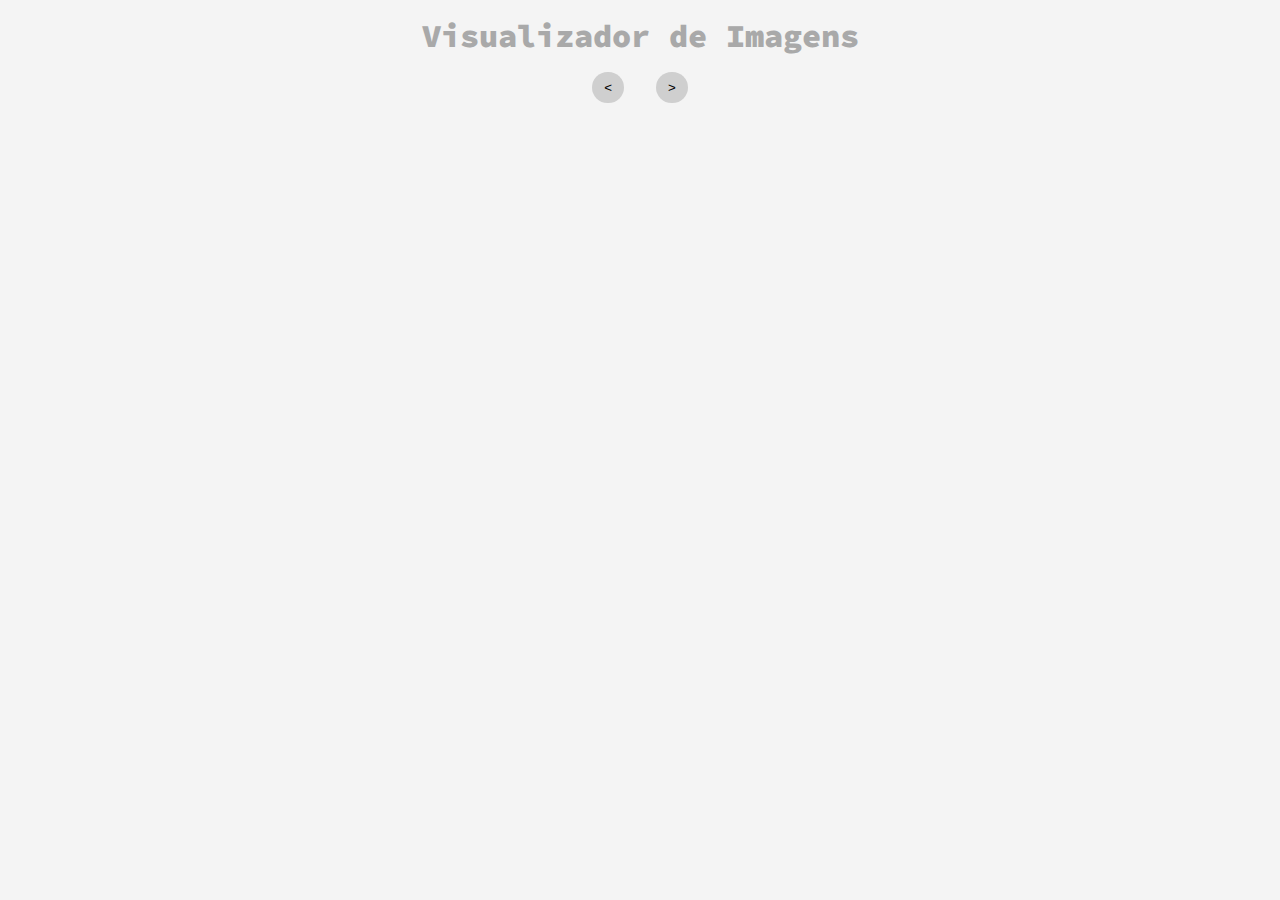
<file: 01/index.html>
<!doctype html>
<!-- Declaração do tipo de documento como HTML5 -->
<html lang="pt-br">
  <!-- Define o idioma da página como português do Brasil -->

  <head>
    <!-- Cabeçalho do documento: contém metadados e links para recursos externos -->
    <meta charset="UTF-8" />
    <!-- Define o conjunto de caracteres como UTF-8 para suportar caracteres especiais -->
    <meta name="viewport" content="width=device-width, initial-scale=1.0" />
    <!-- Configura a viewport para garantir que a página seja responsiva em dispositivos móveis -->
    <title>Visualizador de Imagens</title>
    <!-- Título da página, exibido na aba do navegador -->

    <link rel="stylesheet" href="visuimagens.css" />
    <!-- Link para o arquivo CSS externo que contém os estilos da página -->
  </head>

  <body>
    <template id="image-container-template">
      <div class="image-container">
        <img src="https://placehold.co/100x100" alt="" class="thumbnail" />
        <div class="rating"></div>
      </div>
    </template>

    <template id="page-link-template">
      <span class="page-link"></span>
    </template>

    <!-- Corpo do documento: contém o conteúdo visível da página -->
    <h2>Visualizador de Imagens</h2>
    <!-- Título principal da página -->
    <div class="page-nav">
      <button id="prev" class="icon-btn" onclick="prevPage()">&lt;</button>
      <div id="page-num-container"></div>
      <button id="next" class="icon-btn" onclick="nextPage()">&gt;</button>
    </div>
    <div class="container">
      <!-- Div que serve como contêiner para as imagens -->
      <!-- As imagens serão carregadas dinamicamente aqui via JavaScript -->
    </div>

    <!-- Lightbox para visualizar a imagem em tamanho original -->
    <div class="lightbox" id="lightbox" onclick="closeLightbox()">
      <!-- Div que representa o lightbox (modal para exibir imagens ampliadas) -->
      <!-- O lightbox é oculto por padrão e será exibido ao clicar em uma imagem -->
      <span class="close-lightbox" onclick="closeLightbox()">&times;</span>
      <!-- Botão para fechar o lightbox (representado pelo símbolo "×") -->
      <img
        class="lightbox-content"
        id="lightbox-image"
        alt="imagens aleatórias"
      />
      <!-- Imagem que será exibida dentro do lightbox -->
    </div>

    <script src="visuimagens.js"></script>
    <!-- Link para o arquivo JavaScript externo que contém a lógica da página -->
  </body>
</html>
</file>
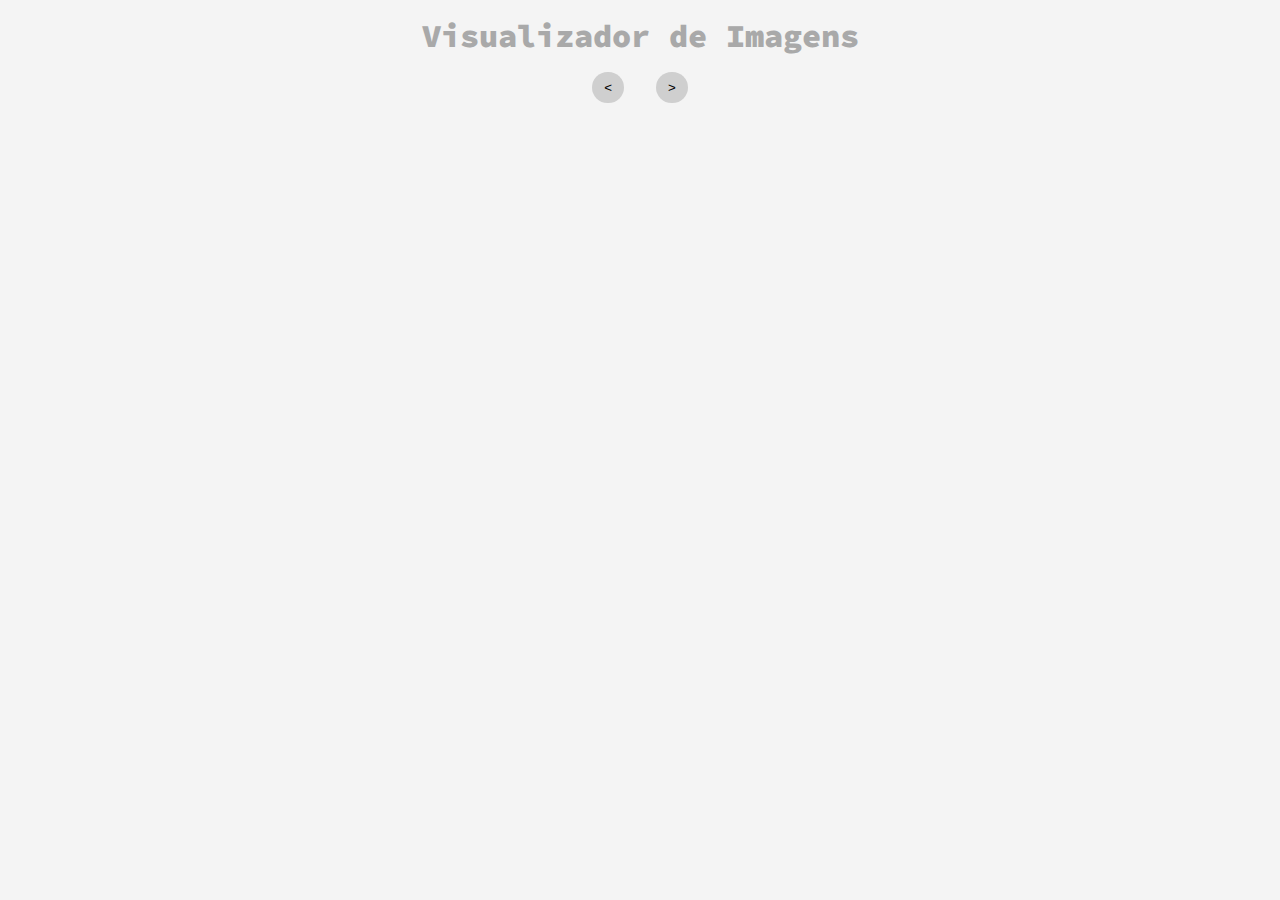
<file: 02/index.html>
<!doctype html>
<!-- Declaração do tipo de documento como HTML5 -->
<html lang="pt-br">
  <!-- Define o idioma da página como português do Brasil -->

  <head>
    <!-- Cabeçalho do documento: contém metadados e links para recursos externos -->
    <meta charset="UTF-8" />
    <!-- Define o conjunto de caracteres como UTF-8 para suportar caracteres especiais -->
    <meta name="viewport" content="width=device-width, initial-scale=1.0" />
    <!-- Configura a viewport para garantir que a página seja responsiva em dispositivos móveis -->
    <title>Visualizador de Imagens</title>
    <!-- Título da página, exibido na aba do navegador -->

    <link rel="stylesheet" href="visuimagens.css" />
    <!-- Link para o arquivo CSS externo que contém os estilos da página -->
  </head>

  <body>
    <template id="image-container-template">
      <div class="image-container">
        <img src="https://placehold.co/100x100" alt="" class="thumbnail" />
        <div class="rating"></div>
      </div>
    </template>

    <template id="page-link-template">
      <span class="page-link"></span>
    </template>

    <!-- Corpo do documento: contém o conteúdo visível da página -->
    <h2>Visualizador de Imagens</h2>
    <!-- Título principal da página -->
    <div class="page-nav">
      <button id="prev" class="icon-btn" onclick="prevPage()">&lt;</button>
      <div id="page-num-container"></div>
      <button id="next" class="icon-btn" onclick="nextPage()">&gt;</button>
    </div>
    <div class="container">
      <!-- Div que serve como contêiner para as imagens -->
      <!-- As imagens serão carregadas dinamicamente aqui via JavaScript -->
    </div>

    <!-- Lightbox para o carrossel -->
    <div class="lightbox" id="lightbox" onclick="closeLightbox()">
      <span class="close-lightbox" onclick="closeLightbox()">&times;</span>
      <div class="carousel">
        <div class="slides">
          <!-- Slides serão adicionados dinamicamente via JavaScript -->
        </div>
        <button class="carousel-btn prev" onclick="prevSlide(event)">&#10094;</button>
        <button class="carousel-btn next" onclick="nextSlide(event)">&#10095;</button>
      </div>
    </div>

    <script src="visuimagens.js"></script>
    <!-- Link para o arquivo JavaScript externo que contém a lógica da página -->
  </body>
</html>
</file>
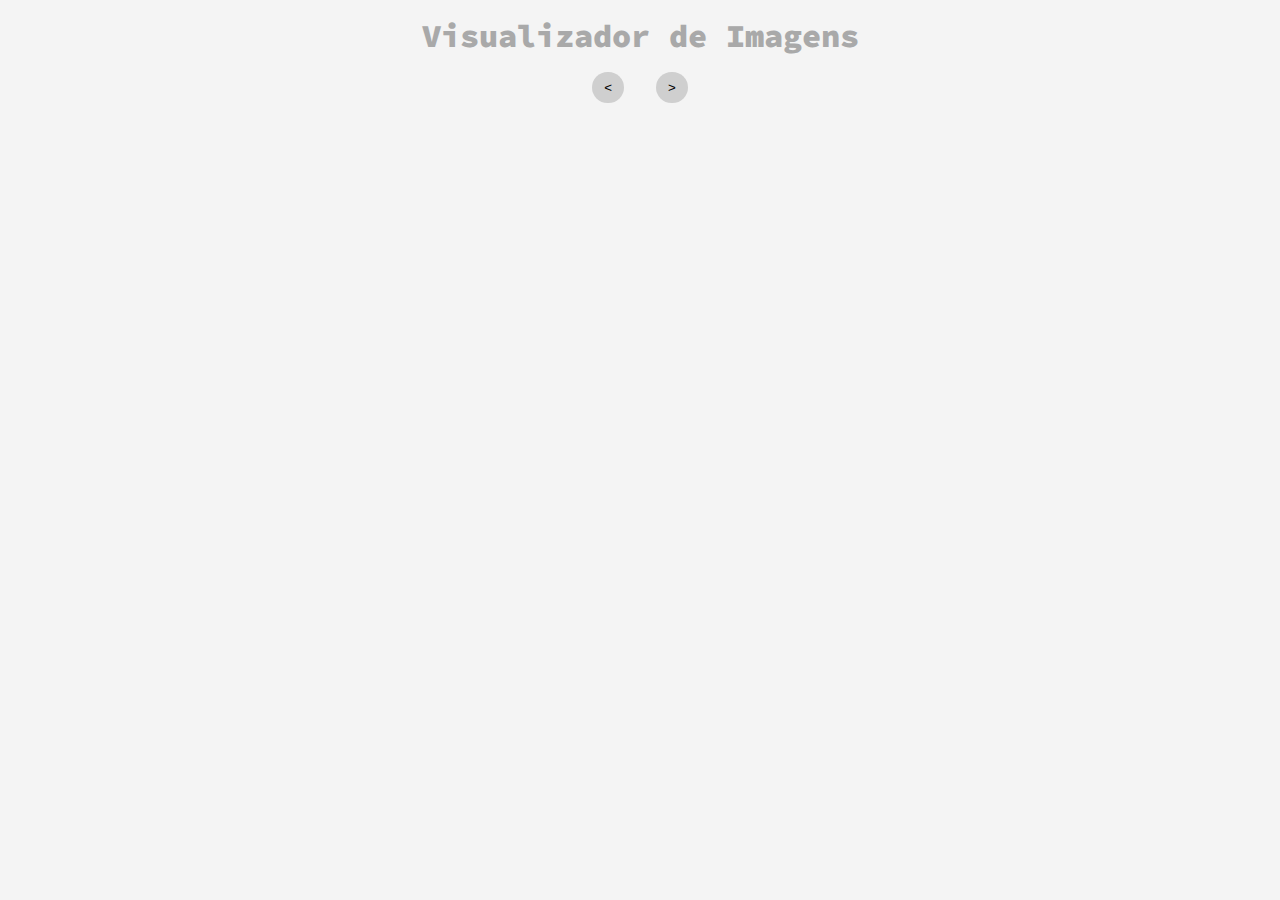
<file: 04/index.html>
<!doctype html>
<html lang="pt-br">
  <head>
    <meta charset="UTF-8" />
    <meta name="viewport" content="width=device-width, initial-scale=1.0" />
    <title>Visualizador de Imagens</title>
    <link rel="stylesheet" href="visuimagens.css" />
  </head>
  <body>
    <template id="image-container-template">
      <div class="image-container">
        <img src="https://placehold.co/100x100" alt="" class="thumbnail" />
        <div class="rating"></div>
      </div>
    </template>

    <template id="page-link-template">
      <span class="page-link"></span>
    </template>

    <h2>Visualizador de Imagens</h2>
    <div class="page-nav">
      <button id="prev" class="icon-btn" onclick="prevPage()">&lt;</button>
      <div id="page-num-container"></div>
      <button id="next" class="icon-btn" onclick="nextPage()">&gt;</button>
    </div>
    <div class="container">
      <!-- As imagens serão carregadas dinamicamente aqui via JavaScript -->
    </div>

    <!-- Lightbox para o carrossel -->
    <div class="lightbox" id="lightbox" onclick="closeLightbox()">
      <span class="close-lightbox" onclick="closeLightbox()">&times;</span>
      <div class="carousel">
        <div class="slides">
          <!-- Slides serão adicionados dinamicamente via JavaScript -->
        </div>
        <button class="carousel-btn prev" onclick="prevSlide(event)">&#10094;</button>
        <button class="carousel-btn next" onclick="nextSlide(event)">&#10095;</button>
      </div>
    </div>

    <script src="visuimagens.js"></script>
  </body>
</html>
</file>
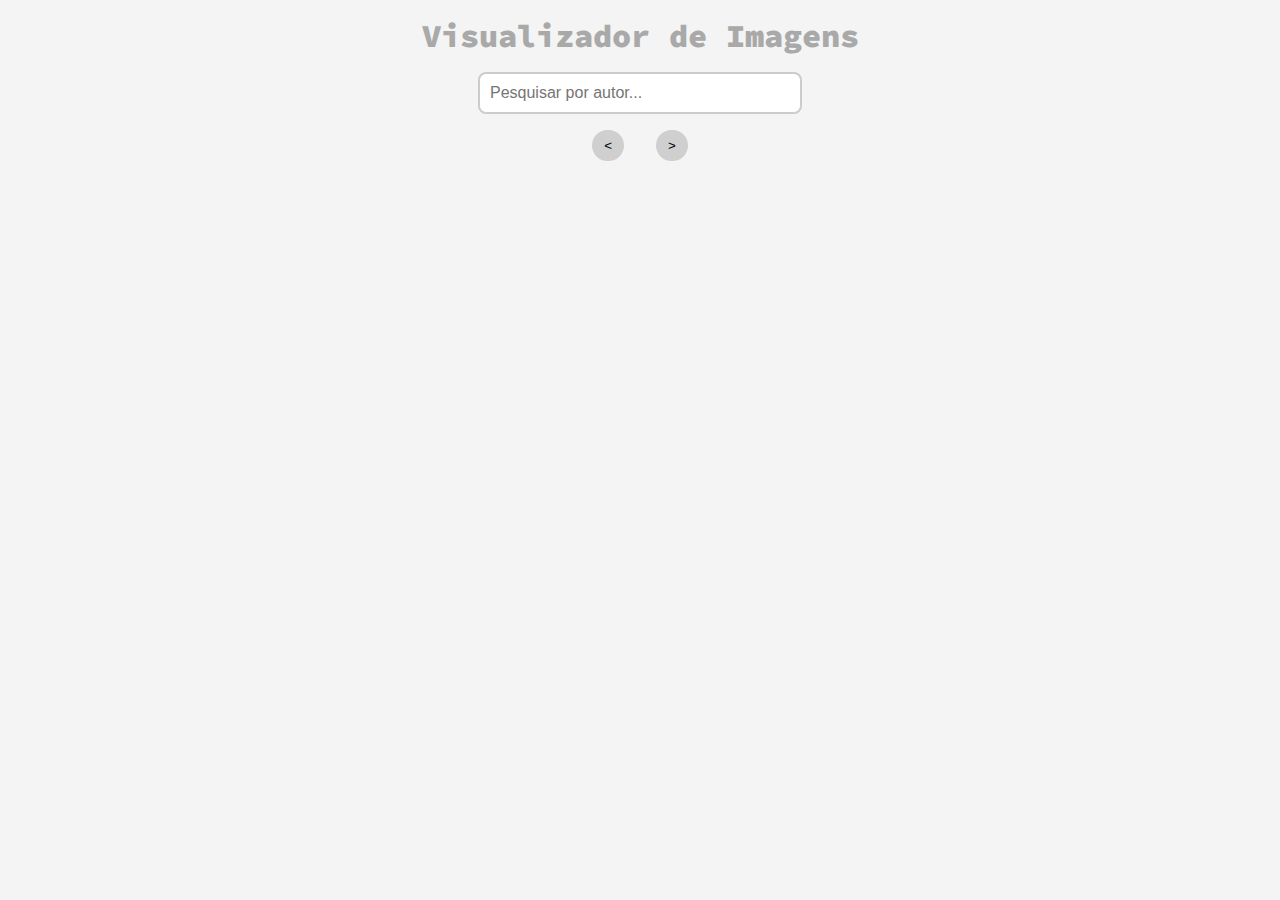
<file: 07/index.html>
<!doctype html>
<html lang="pt-br">
  <head>
    <meta charset="UTF-8" />
    <meta name="viewport" content="width=device-width, initial-scale=1.0" />
    <title>Visualizador de Imagens</title>
    <link rel="stylesheet" href="visuimagens.css" />
  </head>
  <body>
    <template id="image-container-template">
      <div class="image-container">
        <img src="https://placehold.co/100x100" alt="" class="thumbnail" />
        <div class="rating"></div>
      </div>
    </template>

    <template id="page-link-template">
      <span class="page-link"></span>
    </template>

    <h2>Visualizador de Imagens</h2>
    <!-- Adicione o campo de pesquisa -->
    <div class="search-container">
      <input
        type="text"
        id="search-input"
        class="search-input"
        placeholder="Pesquisar por autor..."
        oninput="filterImages(this.value)"
      />
    </div>
    <div class="page-nav">
      <button id="prev" class="icon-btn" onclick="prevPage()">&lt;</button>
      <div id="page-num-container"></div>
      <button id="next" class="icon-btn" onclick="nextPage()">&gt;</button>
    </div>
    <div class="container">
      <!-- As imagens serão carregadas dinamicamente aqui via JavaScript -->
    </div>

    <!-- Lightbox para o carrossel -->
    <div class="lightbox" id="lightbox" onclick="closeLightbox()">
      <span class="close-lightbox" onclick="closeLightbox()">&times;</span>
      <div class="carousel">
        <div class="slides">
          <!-- Slides serão adicionados dinamicamente via JavaScript -->
        </div>
        <button class="carousel-btn prev" onclick="prevSlide(event)">&#10094;</button>
        <button class="carousel-btn next" onclick="nextSlide(event)">&#10095;</button>
      </div>
    </div>

    <script src="visuimagens.js"></script>
  </body>
</html>
</file>
<file: 01/visuimagens.css>
@import url("https://fonts.googleapis.com/css2?family=Source+Code+Pro:wght@200;900&display=swap");
/* Importa a fonte "Source Code Pro" do Google Fonts com pesos 200 e 900 */

body {
  font-family: "Source Code Pro", monospace;
  /* Define a fonte padrão do corpo da página como "Source Code Pro" */
  background-color: #f4f4f4;
  /* Define a cor de fundo da página como um cinza claro */
  margin: 0;
  padding: 0;
  /* Remove margens e preenchimentos padrão para evitar espaços indesejados */
}

h2 {
  font-size: 32px;
  /* Define o tamanho da fonte do título como 32px */
  font-weight: 900;
  /* Define o peso da fonte como 900 (negrito) */
  color: darkgray;
  /* Define a cor do texto como cinza escuro */
  text-align: center;
  /* Centraliza o texto horizontalmente */
  margin: 16px 0;
  /* Adiciona uma margem de 16px no topo e na base do título */
}

.container {
  display: grid;
  /* Define o contêiner como um grid layout */
  grid-template-columns: repeat(3, 1fr);
  /* Cria 3 colunas de largura igual */
  gap: 24px;
  /* Define o espaçamento entre os itens do grid como 24px */
  padding: 16px;
  /* Adiciona um preenchimento interno de 16px ao contêiner */
  max-width: 1200px;
  /* Define a largura máxima do contêiner como 1200px */
  margin: 0 auto;
  /* Centraliza o contêiner horizontalmente na página */
  align-items: center;
}

.image-container {
  display: flex;
  flex-direction: column;
  align-items: center;
}

.thumbnail {
  display: inline;
  /* Define o comportamento de exibição como inline */
  width: 100px;
  height: 100px;
  /* Define o tamanho das miniaturas como 100x100 pixels */
  cursor: pointer;
  /* Altera o cursor para um ponteiro ao passar o mouse sobre as miniaturas */
  background-color: #fff;
  /* Define a cor de fundo das miniaturas como branco */
  padding: 10px;
  /* Adiciona um preenchimento interno de 10px às miniaturas */
  border-radius: 8px;
  /* Arredonda os cantos das miniaturas com um raio de 8px */
  box-shadow: 0px 0px 5px rgba(0, 0, 0, 0.2);
  /* Adiciona uma sombra suave às miniaturas */
  transition:
    transform 0.2s ease,
    box-shadow 0.2s ease;
  /* Adiciona uma transição suave para transform e sombra */
}

.thumbnail:hover {
  transform: scale(1.05);
  /* Aumenta ligeiramente o tamanho da miniatura ao passar o mouse */
  box-shadow: 0px 0px 10px rgba(0, 0, 0, 0.3);
  /* Aumenta a sombra ao passar o mouse */
}

.star {
  display: inline-block;
  /* Define o comportamento de exibição como inline-block */
  font-size: 20px;
  /* Define o tamanho da fonte das estrelas como 20px */
  cursor: pointer;
  /* Altera o cursor para um ponteiro ao passar o mouse sobre as estrelas */
  color: #222;
  /* Define a cor padrão das estrelas como cinza claro */
  transition: color 0.2s ease;
  /* Adiciona uma transição suave para a cor das estrelas */
}

.star:hover {
  color: #ffcc00;
  /* Altera a cor das estrelas para amarelo ao passar o mouse */
}

.lightbox {
  display: none;
  /* Oculta o lightbox por padrão */
  position: fixed;
  /* Fixa o lightbox na tela, independente da rolagem */
  z-index: 1;
  /* Define a ordem de empilhamento do lightbox (sobre outros elementos) */
  left: 0;
  top: 0;
  /* Posiciona o lightbox no canto superior esquerdo da tela */
  width: 100%;
  height: 100%;
  /* Define o tamanho do lightbox como 100% da largura e altura da tela */
  background-color: rgba(0, 0, 0, 0.9);
  /* Define a cor de fundo do lightbox como preto com 90% de opacidade */
  align-items: center;
  justify-content: center;
  /* Centraliza o conteúdo do lightbox horizontal e verticalmente */
  cursor: pointer;
  /* Altera o cursor para um ponteiro ao passar o mouse sobre o lightbox */
}

.lightbox-content {
  max-width: 90%;
  max-height: 90%;
  /* Define o tamanho máximo da imagem dentro do lightbox como 90% da tela */
  border-radius: 8px;
  /* Arredonda os cantos da imagem com um raio de 8px */
}

.close-lightbox {
  position: absolute;
  /* Posiciona o botão de fechar de forma absoluta dentro do lightbox */
  top: 16px;
  right: 16px;
  /* Posiciona o botão no canto superior direito do lightbox */
  color: #f4f4f4;
  /* Define a cor do botão de fechar como cinza claro */
  font-size: 32px;
  /* Define o tamanho da fonte do botão como 32px */
  cursor: pointer;
  /* Altera o cursor para um ponteiro ao passar o mouse sobre o botão */
  transition: color 0.2s ease;
  /* Adiciona uma transição suave para a cor do botão */
}

.close-lightbox:hover {
  color: #ffcc00;
  /* Altera a cor do botão para amarelo ao passar o mouse */
}

.page-nav {
  display: flex;
  gap: 1rem;
  justify-content: center;
}

.icon-btn {
  padding: 0.5rem 0.75rem;
  border-radius: calc(infinity * 1px);
  background-color: #cfcfcf;
  border: none;
  cursor: pointer;

  &:is(a) {
    text-decoration: none;
    color: #000;
  }

  &:hover {
    background-color: #aeaeae;
  }
}

#page-num-container {
  display: flex;
  gap: 1rem;
  align-items: center;
  justify-items: center;

  .page-link {
    text-decoration: underline;
    color: #000;
    cursor: pointer;

    &:hover {
      color: #ffcc00;
    }

    &.current {
      color: royalblue;
    }
  }
}
</file>
<file: 02/visuimagens.css>
@import url("https://fonts.googleapis.com/css2?family=Source+Code+Pro:wght@200;900&display=swap");
/* Importa a fonte "Source Code Pro" do Google Fonts com pesos 200 e 900 */

body {
  font-family: "Source Code Pro", monospace;
  /* Define a fonte padrão do corpo da página como "Source Code Pro" */
  background-color: #f4f4f4;
  /* Define a cor de fundo da página como um cinza claro */
  margin: 0;
  padding: 0;
  /* Remove margens e preenchimentos padrão para evitar espaços indesejados */
}

h2 {
  font-size: 32px;
  /* Define o tamanho da fonte do título como 32px */
  font-weight: 900;
  /* Define o peso da fonte como 900 (negrito) */
  color: darkgray;
  /* Define a cor do texto como cinza escuro */
  text-align: center;
  /* Centraliza o texto horizontalmente */
  margin: 16px 0;
  /* Adiciona uma margem de 16px no topo e na base do título */
}

.container {
  display: grid;
  /* Define o contêiner como um grid layout */
  grid-template-columns: repeat(3, 1fr);
  /* Cria 3 colunas de largura igual */
  gap: 24px;
  /* Define o espaçamento entre os itens do grid como 24px */
  padding: 16px;
  /* Adiciona um preenchimento interno de 16px ao contêiner */
  max-width: 1200px;
  /* Define a largura máxima do contêiner como 1200px */
  margin: 0 auto;
  /* Centraliza o contêiner horizontalmente na página */
  align-items: center;
}

.image-container {
  display: flex;
  flex-direction: column;
  align-items: center;
}

.thumbnail {
  display: inline;
  /* Define o comportamento de exibição como inline */
  width: 100px;
  height: 100px;
  /* Define o tamanho das miniaturas como 100x100 pixels */
  cursor: pointer;
  /* Altera o cursor para um ponteiro ao passar o mouse sobre as miniaturas */
  background-color: #fff;
  /* Define a cor de fundo das miniaturas como branco */
  padding: 10px;
  /* Adiciona um preenchimento interno de 10px às miniaturas */
  border-radius: 8px;
  /* Arredonda os cantos das miniaturas com um raio de 8px */
  box-shadow: 0px 0px 5px rgba(0, 0, 0, 0.2);
  /* Adiciona uma sombra suave às miniaturas */
  transition:
    transform 0.2s ease,
    box-shadow 0.2s ease;
  /* Adiciona uma transição suave para transform e sombra */
}

.thumbnail:hover {
  transform: scale(1.05);
  /* Aumenta ligeiramente o tamanho da miniatura ao passar o mouse */
  box-shadow: 0px 0px 10px rgba(0, 0, 0, 0.3);
  /* Aumenta a sombra ao passar o mouse */
}

.star {
  display: inline-block;
  /* Define o comportamento de exibição como inline-block */
  font-size: 20px;
  /* Define o tamanho da fonte das estrelas como 20px */
  cursor: pointer;
  /* Altera o cursor para um ponteiro ao passar o mouse sobre as estrelas */
  color: #222;
  /* Define a cor padrão das estrelas como cinza claro */
  transition: color 0.2s ease;
  /* Adiciona uma transição suave para a cor das estrelas */
}

.star:hover {
  color: #ffcc00;
  /* Altera a cor das estrelas para amarelo ao passar o mouse */
}

.lightbox {
  display: none;
  /* Oculta o lightbox por padrão */
  position: fixed;
  /* Fixa o lightbox na tela, independente da rolagem */
  z-index: 1;
  /* Define a ordem de empilhamento do lightbox (sobre outros elementos) */
  left: 0;
  top: 0;
  /* Posiciona o lightbox no canto superior esquerdo da tela */
  width: 100%;
  height: 100%;
  /* Define o tamanho do lightbox como 100% da largura e altura da tela */
  background-color: rgba(0, 0, 0, 0.9);
  /* Define a cor de fundo do lightbox como preto com 90% de opacidade */
  align-items: center;
  justify-content: center;
  /* Centraliza o conteúdo do lightbox horizontal e verticalmente */
  cursor: pointer;
  /* Altera o cursor para um ponteiro ao passar o mouse sobre o lightbox */
}

.lightbox-content {
  max-width: 90%;
  max-height: 90%;
  /* Define o tamanho máximo da imagem dentro do lightbox como 90% da tela */
  border-radius: 8px;
  /* Arredonda os cantos da imagem com um raio de 8px */
}

.close-lightbox {
  position: absolute;
  /* Posiciona o botão de fechar de forma absoluta dentro do lightbox */
  top: 16px;
  right: 16px;
  /* Posiciona o botão no canto superior direito do lightbox */
  color: #f4f4f4;
  /* Define a cor do botão de fechar como cinza claro */
  font-size: 32px;
  /* Define o tamanho da fonte do botão como 32px */
  cursor: pointer;
  /* Altera o cursor para um ponteiro ao passar o mouse sobre o botão */
  transition: color 0.2s ease;
  /* Adiciona uma transição suave para a cor do botão */
}

.close-lightbox:hover {
  color: #ffcc00;
  /* Altera a cor do botão para amarelo ao passar o mouse */
}

.page-nav {
  display: flex;
  gap: 1rem;
  justify-content: center;
}

.icon-btn {
  padding: 0.5rem 0.75rem;
  border-radius: calc(infinity * 1px);
  background-color: #cfcfcf;
  border: none;
  cursor: pointer;

  &:is(a) {
    text-decoration: none;
    color: #000;
  }

  &:hover {
    background-color: #aeaeae;
  }
}

#page-num-container {
  display: flex;
  gap: 1rem;
  align-items: center;
  justify-items: center;

  .page-link {
    text-decoration: underline;
    color: #000;
    cursor: pointer;

    &:hover {
      color: #ffcc00;
    }

    &.current {
      color: royalblue;
    }
  }
}

/* Estilos para o carrossel dentro do modal */
.carousel {
  position: relative;
  width: 100%;
  max-width: 800px;
  margin: 0 auto;
  overflow: hidden;
}

.slides {
  display: flex;
  transition: transform 0.5s ease-in-out;
}

.slide {
  min-width: 100%;
  box-sizing: border-box;
  display: flex;
  justify-content: center;
  align-items: center;
}

.carousel-btn {
  position: absolute;
  top: 50%;
  transform: translateY(-50%);
  background-color: rgba(0, 0, 0, 0.5);
  color: white;
  border: none;
  padding: 10px;
  cursor: pointer;
  z-index: 10;
}

.carousel-btn.prev {
  left: 10px;
}

.carousel-btn.next {
  right: 10px;
}

/* Estilos para a imagem dentro do slide */
.carousel-image {
  max-width: 100%;
  max-height: 80vh;
  border-radius: 8px;
}
</file>
<file: 04/visuimagens.css>
@import url("https://fonts.googleapis.com/css2?family=Source+Code+Pro:wght@200;900&display=swap");
/* Importa a fonte "Source Code Pro" do Google Fonts com pesos 200 e 900 */

body {
  font-family: "Source Code Pro", monospace;
  /* Define a fonte padrão do corpo da página como "Source Code Pro" */
  background-color: #f4f4f4;
  /* Define a cor de fundo da página como um cinza claro */
  margin: 0;
  padding: 0;
  /* Remove margens e preenchimentos padrão para evitar espaços indesejados */
}

h2 {
  font-size: 32px;
  /* Define o tamanho da fonte do título como 32px */
  font-weight: 900;
  /* Define o peso da fonte como 900 (negrito) */
  color: darkgray;
  /* Define a cor do texto como cinza escuro */
  text-align: center;
  /* Centraliza o texto horizontalmente */
  margin: 16px 0;
  /* Adiciona uma margem de 16px no topo e na base do título */
}

.container {
  display: grid;
  /* Define o contêiner como um grid layout */
  grid-template-columns: repeat(3, 1fr);
  /* Cria 3 colunas de largura igual */
  gap: 24px;
  /* Define o espaçamento entre os itens do grid como 24px */
  padding: 16px;
  /* Adiciona um preenchimento interno de 16px ao contêiner */
  max-width: 1200px;
  /* Define a largura máxima do contêiner como 1200px */
  margin: 0 auto;
  /* Centraliza o contêiner horizontalmente na página */
  align-items: center;
}

.image-container {
  display: flex;
  flex-direction: column;
  align-items: center;
}

.thumbnail {
  display: inline;
  /* Define o comportamento de exibição como inline */
  width: 100px;
  height: 100px;
  /* Define o tamanho das miniaturas como 100x100 pixels */
  cursor: pointer;
  /* Altera o cursor para um ponteiro ao passar o mouse sobre as miniaturas */
  background-color: #fff;
  /* Define a cor de fundo das miniaturas como branco */
  padding: 10px;
  /* Adiciona um preenchimento interno de 10px às miniaturas */
  border-radius: 8px;
  /* Arredonda os cantos das miniaturas com um raio de 8px */
  box-shadow: 0px 0px 5px rgba(0, 0, 0, 0.2);
  /* Adiciona uma sombra suave às miniaturas */
  transition:
    transform 0.2s ease,
    box-shadow 0.2s ease;
  /* Adiciona uma transição suave para transform e sombra */
}

.thumbnail:hover {
  transform: scale(1.05);
  /* Aumenta ligeiramente o tamanho da miniatura ao passar o mouse */
  box-shadow: 0px 0px 10px rgba(0, 0, 0, 0.3);
  /* Aumenta a sombra ao passar o mouse */
}

.star {
  display: inline-block;
  /* Define o comportamento de exibição como inline-block */
  font-size: 20px;
  /* Define o tamanho da fonte das estrelas como 20px */
  cursor: pointer;
  /* Altera o cursor para um ponteiro ao passar o mouse sobre as estrelas */
  color: #222;
  /* Define a cor padrão das estrelas como cinza claro */
  transition: color 0.2s ease;
  /* Adiciona uma transição suave para a cor das estrelas */
}

.star:hover {
  color: #ffcc00;
  /* Altera a cor das estrelas para amarelo ao passar o mouse */
}

.lightbox {
  display: none;
  /* Oculta o lightbox por padrão */
  position: fixed;
  /* Fixa o lightbox na tela, independente da rolagem */
  z-index: 1;
  /* Define a ordem de empilhamento do lightbox (sobre outros elementos) */
  left: 0;
  top: 0;
  /* Posiciona o lightbox no canto superior esquerdo da tela */
  width: 100%;
  height: 100%;
  /* Define o tamanho do lightbox como 100% da largura e altura da tela */
  background-color: rgba(0, 0, 0, 0.9);
  /* Define a cor de fundo do lightbox como preto com 90% de opacidade */
  align-items: center;
  justify-content: center;
  /* Centraliza o conteúdo do lightbox horizontal e verticalmente */
  cursor: pointer;
  /* Altera o cursor para um ponteiro ao passar o mouse sobre o lightbox */
}

.lightbox-content {
  max-width: 90%;
  max-height: 90%;
  /* Define o tamanho máximo da imagem dentro do lightbox como 90% da tela */
  border-radius: 8px;
  /* Arredonda os cantos da imagem com um raio de 8px */
}

.close-lightbox {
  position: absolute;
  /* Posiciona o botão de fechar de forma absoluta dentro do lightbox */
  top: 16px;
  right: 16px;
  /* Posiciona o botão no canto superior direito do lightbox */
  color: #f4f4f4;
  /* Define a cor do botão de fechar como cinza claro */
  font-size: 32px;
  /* Define o tamanho da fonte do botão como 32px */
  cursor: pointer;
  /* Altera o cursor para um ponteiro ao passar o mouse sobre o botão */
  transition: color 0.2s ease;
  /* Adiciona uma transição suave para a cor do botão */
}

.close-lightbox:hover {
  color: #ffcc00;
  /* Altera a cor do botão para amarelo ao passar o mouse */
}

.page-nav {
  display: flex;
  gap: 1rem;
  justify-content: center;
}

.icon-btn {
  padding: 0.5rem 0.75rem;
  border-radius: calc(infinity * 1px);
  background-color: #cfcfcf;
  border: none;
  cursor: pointer;

  &:is(a) {
    text-decoration: none;
    color: #000;
  }

  &:hover {
    background-color: #aeaeae;
  }
}

#page-num-container {
  display: flex;
  gap: 1rem;
  align-items: center;
  justify-items: center;

  .page-link {
    text-decoration: underline;
    color: #000;
    cursor: pointer;

    &:hover {
      color: #ffcc00;
    }

    &.current {
      color: royalblue;
    }
  }
}

/* Estilos para o carrossel dentro do modal */
.carousel {
  position: relative;
  width: 100%;
  max-width: 800px;
  margin: 0 auto;
  overflow: hidden;
}

.slides {
  display: flex;
  transition: transform 0.5s ease-in-out;
}

.slide {
  min-width: 100%;
  box-sizing: border-box;
  display: flex;
  justify-content: center;
  align-items: center;
}

.carousel-btn {
  position: absolute;
  top: 50%;
  transform: translateY(-50%);
  background-color: rgba(0, 0, 0, 0.5);
  color: white;
  border: none;
  padding: 10px;
  cursor: pointer;
  z-index: 10;
}

.carousel-btn.prev {
  left: 10px;
}

.carousel-btn.next {
  right: 10px;
}

/* Estilos para a imagem dentro do slide */
.carousel-image {
  max-width: 100%;
  max-height: 80vh;
  border-radius: 8px;
}

.tooltip {
  display: none;
  position: absolute;
  background-color: rgba(0, 0, 0, 0.8);
  color: #fff;
  padding: 8px;
  border-radius: 4px;
  font-size: 12px;
  z-index: 1000;
  white-space: pre-line; /* Permite quebras de linha no texto */
  pointer-events: none; /* Impede que o tooltip capture eventos de clique */
  top: 100%; /* Posiciona o tooltip abaixo da miniatura */
  left: 50%;
  transform: translateX(-50%);
  margin-top: 5px; /* Espaçamento entre a miniatura e o tooltip */
}

.image-container {
  position: relative; /* Permite que o tooltip seja posicionado corretamente */
}
</file>
<file: 07/visuimagens.css>
@import url("https://fonts.googleapis.com/css2?family=Source+Code+Pro:wght@200;900&display=swap");
/* Importa a fonte "Source Code Pro" do Google Fonts com pesos 200 e 900 */

body {
  font-family: "Source Code Pro", monospace;
  /* Define a fonte padrão do corpo da página como "Source Code Pro" */
  background-color: #f4f4f4;
  /* Define a cor de fundo da página como um cinza claro */
  margin: 0;
  padding: 0;
  /* Remove margens e preenchimentos padrão para evitar espaços indesejados */
}

h2 {
  font-size: 32px;
  /* Define o tamanho da fonte do título como 32px */
  font-weight: 900;
  /* Define o peso da fonte como 900 (negrito) */
  color: darkgray;
  /* Define a cor do texto como cinza escuro */
  text-align: center;
  /* Centraliza o texto horizontalmente */
  margin: 16px 0;
  /* Adiciona uma margem de 16px no topo e na base do título */
}

.container {
  display: grid;
  /* Define o contêiner como um grid layout */
  grid-template-columns: repeat(3, 1fr);
  /* Cria 3 colunas de largura igual */
  gap: 24px;
  /* Define o espaçamento entre os itens do grid como 24px */
  padding: 16px;
  /* Adiciona um preenchimento interno de 16px ao contêiner */
  max-width: 1200px;
  /* Define a largura máxima do contêiner como 1200px */
  margin: 0 auto;
  /* Centraliza o contêiner horizontalmente na página */
  align-items: center;
}

.image-container {
  display: flex;
  flex-direction: column;
  align-items: center;
}

.thumbnail {
  display: inline;
  /* Define o comportamento de exibição como inline */
  width: 100px;
  height: 100px;
  /* Define o tamanho das miniaturas como 100x100 pixels */
  cursor: pointer;
  /* Altera o cursor para um ponteiro ao passar o mouse sobre as miniaturas */
  background-color: #fff;
  /* Define a cor de fundo das miniaturas como branco */
  padding: 10px;
  /* Adiciona um preenchimento interno de 10px às miniaturas */
  border-radius: 8px;
  /* Arredonda os cantos das miniaturas com um raio de 8px */
  box-shadow: 0px 0px 5px rgba(0, 0, 0, 0.2);
  /* Adiciona uma sombra suave às miniaturas */
  transition:
    transform 0.2s ease,
    box-shadow 0.2s ease;
  /* Adiciona uma transição suave para transform e sombra */
}

.thumbnail:hover {
  transform: scale(1.05);
  /* Aumenta ligeiramente o tamanho da miniatura ao passar o mouse */
  box-shadow: 0px 0px 10px rgba(0, 0, 0, 0.3);
  /* Aumenta a sombra ao passar o mouse */
}

.star {
  display: inline-block;
  /* Define o comportamento de exibição como inline-block */
  font-size: 20px;
  /* Define o tamanho da fonte das estrelas como 20px */
  cursor: pointer;
  /* Altera o cursor para um ponteiro ao passar o mouse sobre as estrelas */
  color: #222;
  /* Define a cor padrão das estrelas como cinza claro */
  transition: color 0.2s ease;
  /* Adiciona uma transição suave para a cor das estrelas */
}

.star:hover {
  color: #ffcc00;
  /* Altera a cor das estrelas para amarelo ao passar o mouse */
}

.lightbox {
  display: none;
  /* Oculta o lightbox por padrão */
  position: fixed;
  /* Fixa o lightbox na tela, independente da rolagem */
  z-index: 1;
  /* Define a ordem de empilhamento do lightbox (sobre outros elementos) */
  left: 0;
  top: 0;
  /* Posiciona o lightbox no canto superior esquerdo da tela */
  width: 100%;
  height: 100%;
  /* Define o tamanho do lightbox como 100% da largura e altura da tela */
  background-color: rgba(0, 0, 0, 0.9);
  /* Define a cor de fundo do lightbox como preto com 90% de opacidade */
  align-items: center;
  justify-content: center;
  /* Centraliza o conteúdo do lightbox horizontal e verticalmente */
  cursor: pointer;
  /* Altera o cursor para um ponteiro ao passar o mouse sobre o lightbox */
}

.lightbox-content {
  max-width: 90%;
  max-height: 90%;
  /* Define o tamanho máximo da imagem dentro do lightbox como 90% da tela */
  border-radius: 8px;
  /* Arredonda os cantos da imagem com um raio de 8px */
}

.close-lightbox {
  position: absolute;
  /* Posiciona o botão de fechar de forma absoluta dentro do lightbox */
  top: 16px;
  right: 16px;
  /* Posiciona o botão no canto superior direito do lightbox */
  color: #f4f4f4;
  /* Define a cor do botão de fechar como cinza claro */
  font-size: 32px;
  /* Define o tamanho da fonte do botão como 32px */
  cursor: pointer;
  /* Altera o cursor para um ponteiro ao passar o mouse sobre o botão */
  transition: color 0.2s ease;
  /* Adiciona uma transição suave para a cor do botão */
}

.close-lightbox:hover {
  color: #ffcc00;
  /* Altera a cor do botão para amarelo ao passar o mouse */
}

.page-nav {
  display: flex;
  gap: 1rem;
  justify-content: center;
}

.icon-btn {
  padding: 0.5rem 0.75rem;
  border-radius: calc(infinity * 1px);
  background-color: #cfcfcf;
  border: none;
  cursor: pointer;

  &:is(a) {
    text-decoration: none;
    color: #000;
  }

  &:hover {
    background-color: #aeaeae;
  }
}

#page-num-container {
  display: flex;
  gap: 1rem;
  align-items: center;
  justify-items: center;

  .page-link {
    text-decoration: underline;
    color: #000;
    cursor: pointer;

    &:hover {
      color: #ffcc00;
    }

    &.current {
      color: royalblue;
    }
  }
}

/* Estilos para o carrossel dentro do modal */
.carousel {
  position: relative;
  width: 100%;
  max-width: 800px;
  margin: 0 auto;
  overflow: hidden;
}

.slides {
  display: flex;
  transition: transform 0.5s ease-in-out;
}

.slide {
  min-width: 100%;
  box-sizing: border-box;
  display: flex;
  justify-content: center;
  align-items: center;
}

.carousel-btn {
  position: absolute;
  top: 50%;
  transform: translateY(-50%);
  background-color: rgba(0, 0, 0, 0.5);
  color: white;
  border: none;
  padding: 10px;
  cursor: pointer;
  z-index: 10;
}

.carousel-btn.prev {
  left: 10px;
}

.carousel-btn.next {
  right: 10px;
}

/* Estilos para a imagem dentro do slide */
.carousel-image {
  max-width: 100%;
  max-height: 80vh;
  border-radius: 8px;
}

.tooltip {
  display: none;
  position: absolute;
  background-color: rgba(0, 0, 0, 0.8);
  color: #fff;
  padding: 8px;
  border-radius: 4px;
  font-size: 12px;
  z-index: 1000;
  white-space: pre-line; /* Permite quebras de linha no texto */
  pointer-events: none; /* Impede que o tooltip capture eventos de clique */
  top: 100%; /* Posiciona o tooltip abaixo da miniatura */
  left: 50%;
  transform: translateX(-50%);
  margin-top: 5px; /* Espaçamento entre a miniatura e o tooltip */
}

.image-container {
  position: relative; /* Permite que o tooltip seja posicionado corretamente */
}

/* Animação de fade-in */
.fade-in {
  animation: fadeIn 0.5s ease-in;
}

@keyframes fadeIn {
  from {
    opacity: 0;
  }
  to {
    opacity: 1;
  }
}

/* Estilos para o contêiner do campo de pesquisa */
.search-container {
  display: flex;
  justify-content: center; /* Centraliza o conteúdo horizontalmente */
  margin: 16px 0; /* Adiciona margem acima e abaixo do campo de pesquisa */
}

/* Estilos para o campo de pesquisa */
.search-input {
  width: 300px; /* Define uma largura fixa para o campo de pesquisa */
  padding: 10px; /* Adiciona um preenchimento interno */
  font-size: 16px; /* Define o tamanho da fonte */
  border: 2px solid #ccc; /* Adiciona uma borda */
  border-radius: 8px; /* Arredonda os cantos */
  outline: none; /* Remove o contorno padrão ao focar no input */
  transition: border-color 0.3s ease; /* Adiciona uma transição suave para a borda */
}

/* Efeito ao focar no campo de pesquisa */
.search-input:focus {
  border-color: #ffcc00; /* Muda a cor da borda ao focar */
}
</file>
